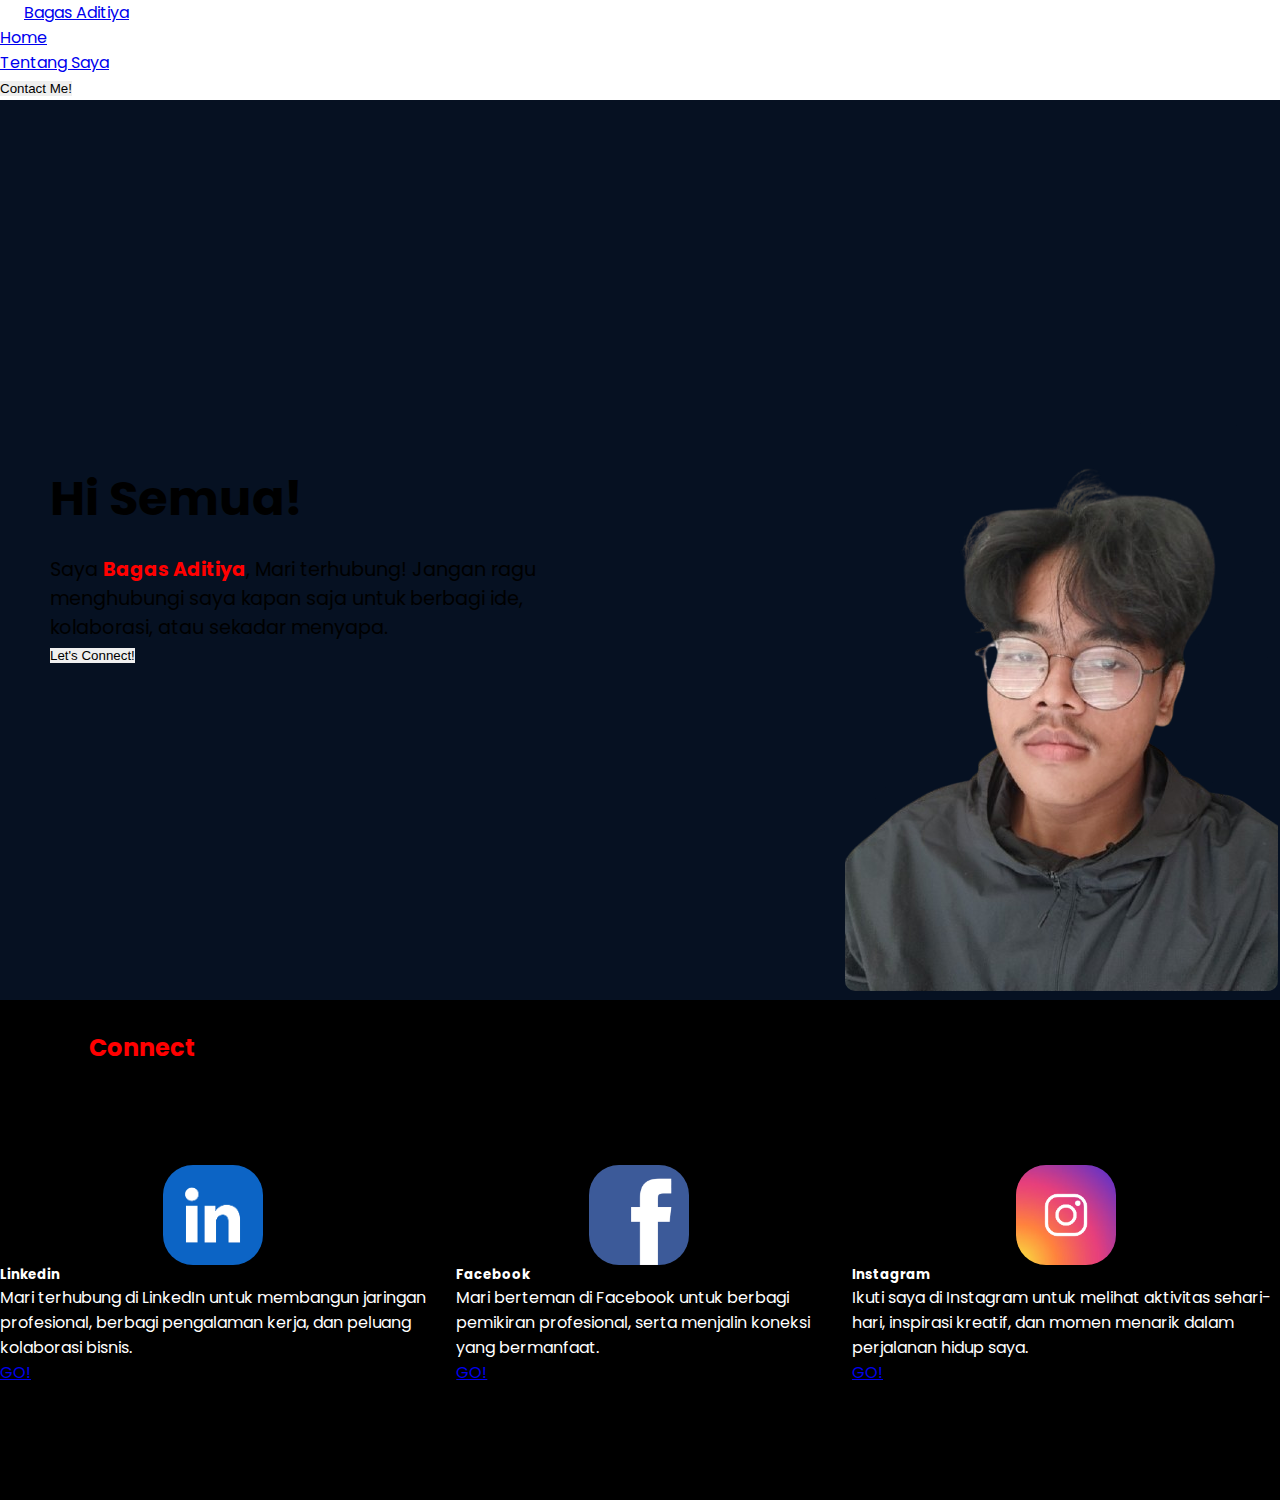
<file: index.html>
<!DOCTYPE html>
<html lang="en">
  <head>
    <meta charset="UTF-8" />
    <meta name="viewport" content="width=device-width, initial-scale=1.0" />
    <title>Web Personal</title>
    <link rel="stylesheet" href="style.css" />
    <link
      href="https://cdn.jsdelivr.net/npm/bootstrap@5.3.6/dist/css/bootstrap.min.css"
      rel="stylesheet"
      integrity="sha384-4Q6Gf2aSP4eDXB8Miphtr37CMZZQ5oXLH2yaXMJ2w8e2ZtHTl7GptT4jmndRuHDT"
      crossorigin="anonymous"
    />
    <link
      rel="stylesheet"
      href="https://cdnjs.cloudflare.com/ajax/libs/font-awesome/6.0.0-beta3/css/all.min.css"
      integrity="sha384-...your-integrity-hash..."
      crossorigin="anonymous"
    />
  </head>
  <body>
    <!-- Navbar dimulai -->
    <nav class="navbar navbar-expand-lg bg-dark bg-gradient fixed-top">
      <div class="container-fluid">
        <a class="navbar-brand fs-4 text text-white ms-3" href="#"
          >Bagas Aditiya</a
        >
        <button
          class="navbar-toggler"
          type="button"
          data-bs-toggle="collapse"
          data-bs-target="#navbarNavDropdown"
          aria-controls="navbarNavDropdown"
          aria-expanded="false"
          aria-label="Toggle navigation"
        >
          <span class="navbar-toggler-icon"></span>
        </button>
        <div class="collapse navbar-collapse" id="navbarNavDropdown">
          <ul class="navbar-nav ms-auto">
            <li class="nav-item">
              <a class="nav-link active text-white" aria-current="page" href="#"
                >Home</a
              >
            </li>
            <li class="nav-item">
              <a class="nav-link text-white" href="about.html">Tentang Saya</a>
            </li>
            <li class="nav-item">
              <button id="connectKontak" type="button" class="btn btn-success">
                Contact Me!
              </button>
            </li>
          </ul>
        </div>
      </div>
    </nav>
    <!-- Navbar akhir -->

    <!-- Hero awal -->
    <section class="hero" id="#">
      <main class="content">
        <div class="content-text ms-3 mt-5">
          <h1 class="text-white">Hi Semua!</h1>
          <p class="text-light">
            Saya <span><strong>Bagas Aditiya</strong></span
            >, Mari terhubung! Jangan ragu menghubungi saya kapan saja untuk
            berbagi ide, kolaborasi, atau sekadar menyapa.
          </p>
          <button id="connectBtn" type="button" class="btn btn-outline-light">
            Let's Connect!
          </button>
        </div>
        <div class="hero-img">
          <img src="/assets/fotodirii.png" class="img-fluid" alt="fotodiri" />
        </div>
      </main>
    </section>
    <!-- Hero akhir -->

    <!-- Section Hero second awal -->
    <section id="connect" class="connect">
      <main class="content-second">
        <div class="content-second-text">
          <h2 class="text-white">Let's <span>Connect</span> With Me</h2>
          <p class="text-light">
            Mari kita saling terhubung dan bangun komunikasi yang kuat. Saya
            terbuka untuk berdiskusi, bertukar ide, dan menjalin kerja sama yang
            bermanfaat.
          </p>
        </div>
        <div class="card-wrap">
          <div class="card custom-dark w-25">
            <img
              src="/assets/linkedin.png"
              class="card-img-small"
              alt="linkedin"
            />
            <div class="card-body custom-dark text-center">
              <h5 class="card-title">Linkedin</h5>
              <p class="card-text">
                Mari terhubung di LinkedIn untuk membangun jaringan profesional,
                berbagi pengalaman kerja, dan peluang kolaborasi bisnis.
              </p>
              <a
                href="https://www.linkedin.com/in/bagas-aditiya/"
                class="btn btn-outline-light"
                >GO!</a
              >
            </div>
          </div>
          <div class="card custom-dark w-25">
            <img
              src="/assets/facebook.webp"
              class="card-img-small"
              alt="Facebook"
            />
            <div class="card-body custom-dark text-center">
              <h5 class="card-title">Facebook</h5>
              <p class="card-text">
                Mari berteman di Facebook untuk berbagi pemikiran profesional,
                serta menjalin koneksi yang bermanfaat.
              </p>
              <a
                href="https://www.facebook.com/profile.php?id=100007513895051&locale=id_ID"
                class="btn btn-outline-light"
                >GO!</a
              >
            </div>
          </div>
          <div class="card custom-dark w-25">
            <img src="/assets/instagram.avif" class="card-img-small" alt="ig" />
            <div class="card-body custom-dark text-center">
              <h5 class="card-title">Instagram</h5>
              <p class="card-text">
                Ikuti saya di Instagram untuk melihat aktivitas sehari-hari,
                inspirasi kreatif, dan momen menarik dalam perjalanan hidup
                saya.
              </p>
              <a
                href="https://www.instagram.com/aytda_/"
                class="btn btn-outline-light"
                >GO!</a
              >
            </div>
          </div>
        </div>
      </main>
    </section>
    <!-- Section Hero second akhir -->
    <script src="script.js"></script>
  </body>
</html>
</file>
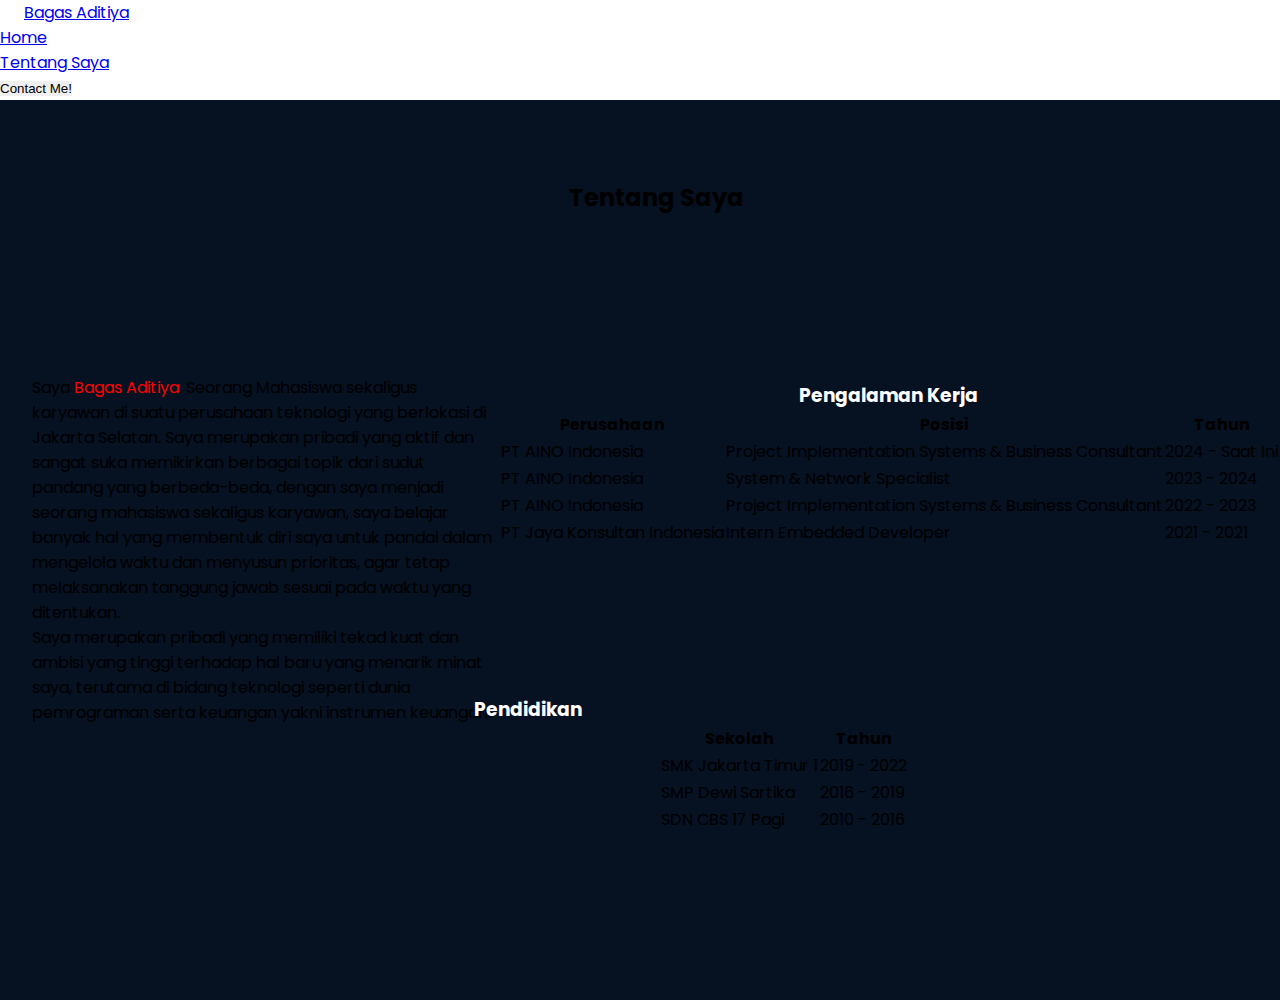
<file: about.html>
<!DOCTYPE html>
<html lang="en">
  <head>
    <meta charset="UTF-8" />
    <meta name="viewport" content="width=device-width, initial-scale=1.0" />
    <title>Web Personal</title>
    <link rel="stylesheet" href="style.css" />
    <link
      href="https://cdn.jsdelivr.net/npm/bootstrap@5.3.6/dist/css/bootstrap.min.css"
      rel="stylesheet"
      integrity="sha384-4Q6Gf2aSP4eDXB8Miphtr37CMZZQ5oXLH2yaXMJ2w8e2ZtHTl7GptT4jmndRuHDT"
      crossorigin="anonymous"
    />
    <link
      rel="stylesheet"
      href="https://cdnjs.cloudflare.com/ajax/libs/font-awesome/6.0.0-beta3/css/all.min.css"
      integrity="sha384-...your-integrity-hash..."
      crossorigin="anonymous"
    />
  </head>
  <body>
    <!-- Navbar dimulai -->
    <nav class="navbar navbar-expand-lg bg-dark bg-gradient fixed-top">
      <div class="container-fluid">
        <a class="navbar-brand fs-4 text text-white ms-3" href="index.html"
          >Bagas Aditiya</a
        >
        <button
          class="navbar-toggler"
          type="button"
          data-bs-toggle="collapse"
          data-bs-target="#navbarNavDropdown"
          aria-controls="navbarNavDropdown"
          aria-expanded="false"
          aria-label="Toggle navigation"
        >
          <span class="navbar-toggler-icon"></span>
        </button>
        <div class="collapse navbar-collapse" id="navbarNavDropdown">
          <ul class="navbar-nav ms-auto">
            <li class="nav-item">
              <a
                class="nav-link active text-white"
                aria-current="page"
                href="index.html"
                >Home</a
              >
            </li>
            <li class="nav-item">
              <a class="nav-link text-white" href="about.html">Tentang Saya</a>
            </li>
            <li class="nav-item">
              <button id="connectKontak" type="button" class="btn btn-success">
                Contact Me!
              </button>
            </li>
          </ul>
        </div>
      </div>
    </nav>
    <!-- Navbar akhir -->

    <!-- Hero Section awal -->
    <section class="about">
      <main class="content-about">
        <div class="content-about-text">
          <div class="content-about-text-judul">
            <h2 class="text-white">Tentang Saya</h2>
          </div>
          <div class="wrapper-content">
            <div class="content-about-text-sec">
              <div class="text-paragraf-satu">
                <p class="text-light">
                  Saya <span>Bagas Aditiya</span>. Seorang Mahasiswa sekaligus
                  karyawan di suatu perusahaan teknologi yang berlokasi di
                  Jakarta Selatan. Saya merupakan pribadi yang aktif dan sangat
                  suka memikirkan berbagai topik dari sudut pandang yang
                  berbeda-beda, dengan saya menjadi seorang mahasiswa sekaligus
                  karyawan, saya belajar banyak hal yang membentuk diri saya
                  untuk pandai dalam mengelola waktu dan menyusun prioritas,
                  agar tetap melaksanakan tanggung jawab sesuai pada waktu yang
                  ditentukan.
                </p>
              </div>
              <div class="text-paragraf-dua">
                <p class="text-light">
                  Saya merupakan pribadi yang memiliki tekad kuat dan ambisi
                  yang tinggi terhadap hal baru yang menarik minat saya,
                  terutama di bidang teknologi seperti dunia pemrograman serta
                  keuangan yakni instrumen keuangan.
                </p>
              </div>
            </div>
            <div class="content-about-kanan">
              <h3>Pengalaman Kerja</h3>
              <div class="table-wrapper">
                <table class="table table-bordered">
                  <thead>
                    <tr>
                      <th>Perusahaan</th>
                      <th>Posisi</th>
                      <th>Tahun</th>
                    </tr>
                  </thead>
                  <tbody>
                    <tr>
                      <td>PT AINO Indonesia</td>
                      <td>
                        Project Implementation Systems & Business Consultant
                      </td>
                      <td>2024 - Saat Ini</td>
                    </tr>
                    <tr>
                      <td>PT AINO Indonesia</td>
                      <td>System & Network Specialist</td>
                      <td>2023 - 2024</td>
                    </tr>
                    <tr>
                      <td>PT AINO Indonesia</td>
                      <td>
                        Project Implementation Systems & Business Consultant
                      </td>
                      <td>2022 - 2023</td>
                    </tr>
                    <tr>
                      <td>PT Jaya Konsultan Indonesia</td>
                      <td>Intern Embedded Developer</td>
                      <td>2021 - 2021</td>
                    </tr>
                  </tbody>
                </table>
              </div>
            </div>
          </div>
          <div class="content-about-pendidikan">
            <h3>Pendidikan</h3>
            <div class="table-wrapper-pendidikan">
              <table class="table table-bordered">
                <thead>
                  <tr>
                    <th>Sekolah</th>
                    <th>Tahun</th>
                  </tr>
                </thead>
                <tbody>
                  <tr>
                    <td>SMK Jakarta Timur 1</td>
                    <td>2019 - 2022</td>
                  </tr>
                  <tr>
                    <td>SMP Dewi Sartika</td>
                    <td>2016 - 2019</td>
                  </tr>
                  <tr>
                    <td>SDN CBS 17 Pagi</td>
                    <td>2010 - 2016</td>
                  </tr>
                </tbody>
              </table>
            </div>
          </div>
        </div>
      </main>
    </section>
    <!-- Hero Section akhir -->
    <script src="script.js"></script>
    <script
      src="https://cdn.jsdelivr.net/npm/bootstrap@5.3.6/dist/js/bootstrap.bundle.min.js"
      integrity="sha384-j1CDi7MgGQ12Z7Qab0qlWQ/Qqz24Gc6BM0thvEMVjHnfYGF0rmFCozFSxQBxwHKO"
      crossorigin="anonymous"
    ></script>
  </body>
</html>
</file>
<file: style.css>
@import url("https://fonts.googleapis.com/css2?family=Poppins:wght@400;500;600;700&display=swap");

html {
  scroll-behavior: smooth;
}

* {
  margin: 0;
  padding: 0;
  box-sizing: border-box;
  outline: none;
  border: none;
}

body::-webkit-scrollbar {
  display: none;
}

body {
  font-family: Poppins;
  /* min-height: 130px; */
}

.nav-link:hover {
  text-decoration: underline;
  background-color: rgba(255, 255, 255, 0.1);
  border-radius: 5px;
}

.navbar-brand {
  position: absolute;
  left: 1.5rem;
}

.navbar-nav {
  gap: 2rem;
}

.hero {
  display: flex;
  position: relative;
  align-items: center;
  justify-content: space-between;
  padding: 50px;
  padding-top: 80px;
  background-color: #061122;
  min-height: 100vh;
  height: 100vh;
  overflow: hidden;
}

.content {
  display: flex;
  align-items: center;
  justify-content: space-between;
  width: 100%;
}

.content-text {
  flex: 1;
}

.content-text h1 {
  font-size: 3rem;
  margin-bottom: 20px;
  /* color: #fff; */
}

.content-text p {
  font-size: 1.2rem;
  /* color: #fff; */
  width: 30em;
}

.content-text span {
  color: red;
}

.hero-img {
  flex: 1;
  text-align: right;
  bottom: 0;
  position: absolute;
  bottom: 2px;
  right: 2px;
}

.hero-img img {
  height: auto;
  max-height: 90vh;
  max-width: 700px;
  border-radius: 10px;
}

.connect {
  background-color: #000;
  min-height: 500px;
}

.content-second-text {
  padding-top: 30px;
  padding-left: 30px;
}

.content-second-text p {
  width: 30em;
  height: 100px;
}

.content-second-text h2 span {
  color: red;
}

.card-wrap {
  display: flex;
  align-items: center;
  gap: 30px;
  justify-content: center;
}

.card.custom-dark {
  background-color: #000;
  color: #fff;
  border: none;
}

.card-body.custom-dark {
  background-color: #000;
  color: #fff;
  border: none;
}

.card-img-small {
  width: 100px;
  height: auto;
  display: block;
  margin: 0 auto;
  border-radius: 30px;
}

.content-about {
  padding-top: 5em;
  padding-left: 2em;
  background-color: #061122;
  height: 100vh;
  width: 100%;
}

.content-about-text-judul {
  display: flex;
  align-items: center;
  justify-content: center;
  /* background-color: aqua; */
}

.wrapper-content {
  display: flex;
  align-items: center;
  justify-content: space-between;
}

.content-about-text-sec {
  width: 40em;
  height: 30em;
  /* background-color: aquamarine; */
}

.content-about-text-sec p {
  font-size: 16px;
  /* background-color: aqua; */
}

.text-paragraf-satu p {
  margin-top: 10em;
}

.content-about-text-sec span {
  color: red;
}

.content-about-kanan {
  /* background-color: aquamarine; */
  width: 50em;
}

.content-about-kanan h3 {
  display: flex;
  align-items: center;
  justify-content: center;
  margin-top: 1em;
  /* background-color: aqua; */
  color: #fff;
}

.table-wrapper {
  display: flex;
  justify-content: flex-end;
  width: 49em;
}

.content-about-pendidikan h3 {
  color: #fff;
  width: 53em;
  display: flex;
  align-content: center;
  justify-content: center;
}

.table-wrapper-pendidikan {
  display: flex;
  justify-content: center;
  align-content: center;
  width: 30em;
  margin-left: 32em;
}
</file>
